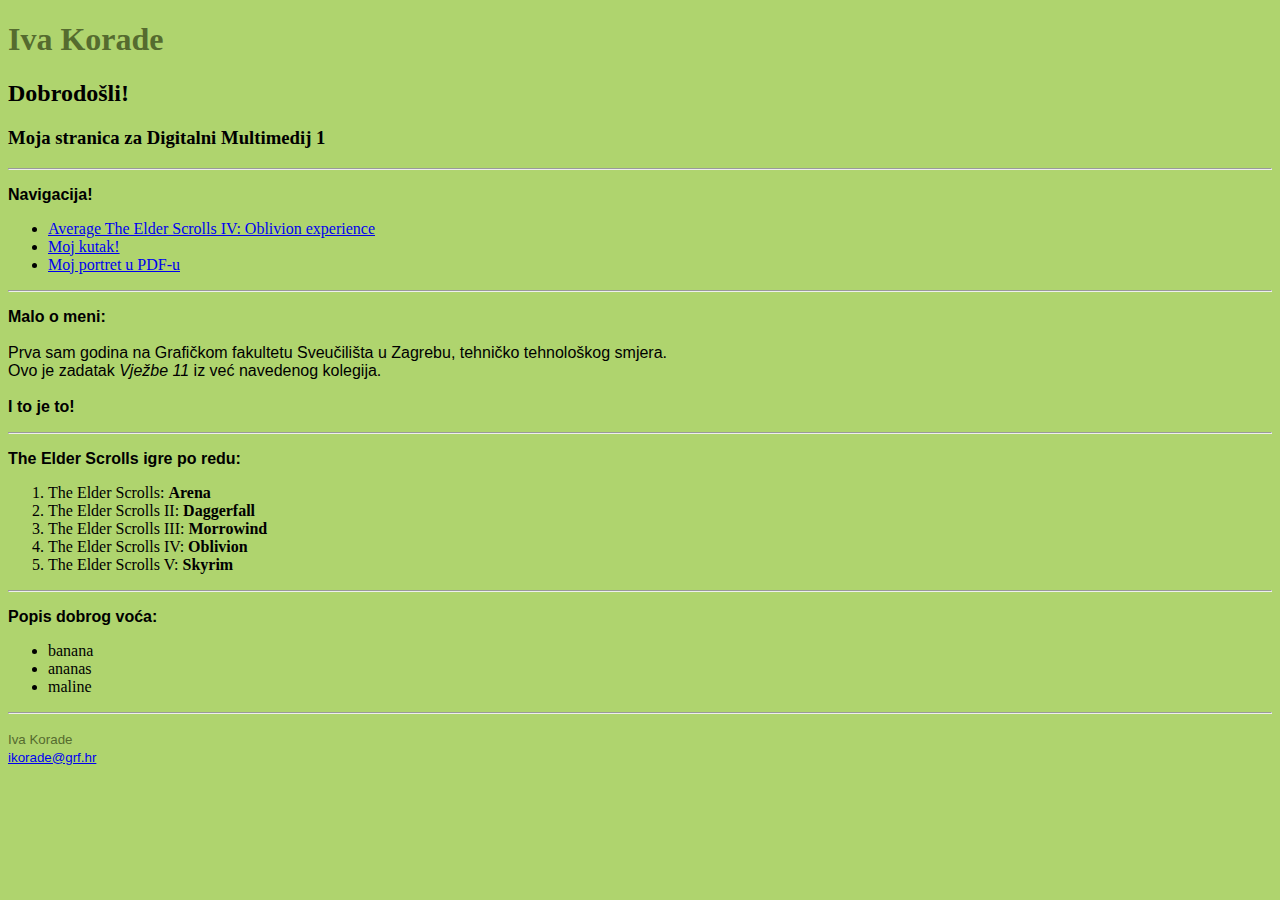
<file: index.html>
<!DOCTYPE html>
<html lang="en">
<body>
<head>
    <meta charset="UTF-8">
    <meta name="viewport" content="width=device-width, initial-scale=1.0">
    <link rel="stylesheet" href="style.css">
    <h1>Iva Korade</h1>
</head>
    <h2>Dobrodošli!</h2>
    <h3>Moja stranica za Digitalni Multimedij 1</h3>
    <hr>
    <nav>
        <p><b>Navigacija!</b></p>
        <ul>
            <li><a href="https://www.youtube.com/watch?v=cs48hmVmEbg&t"target="_blank">Average The Elder Scrolls IV: Oblivion experience</a></li>
            <li><a href="multimedija.html">Moj kutak!</a></li>
            <li><a href="multimedijski_sadrzaj/ovo_je_PDF_file_i_ovo_sam_ja.pdf"target="_blank">Moj portret u PDF-u</a></li>
        </ul>
    </nav>
    <hr>
    <p><b>Malo o meni:</b>
        <br><br>Prva sam godina na Grafičkom fakultetu Sveučilišta u Zagrebu, tehničko tehnološkog smjera.
        <br>Ovo je zadatak <i>Vježbe 11</i> iz već navedenog kolegija.<br>
        <br><b>I to je to!</b>
    </p>
    <hr>
    <p><b>The Elder Scrolls igre po redu:</b></p>
    <ol>
        <li>The Elder Scrolls: <b>Arena</b></li>
        <li>The Elder Scrolls II: <b>Daggerfall</b></li>
        <li title="btw najbolji Elder Scrolls">The Elder Scrolls III: <b>Morrowind</b></li>
        <li>The Elder Scrolls IV: <b>Oblivion</b></li>
        <li>The Elder Scrolls V: <b>Skyrim</b></li>
    </ol>
    <hr>
    <p><b>Popis dobrog voća:</b></p>
    <ul>
        <li title="ali samo zelene i žute">banana</li>
        <li>ananas</li>
        <li>maline</li>
    </ul>
<hr>
</body>
<footer>
<p><small>Iva Korade</small>
    <br><small><a href="mailto:ikorade@grf.hr"target="_blank">ikorade@grf.hr</a></small></br>
</p>
</footer>
</html>
</file>
<file: style.css>
body {
    background-color: rgb(175, 212, 110);
}
h1 {
    color: darkolivegreen;
    font-family: "Papyrus"
}
h2 {
    font-family: "Papyrus"
}
h3 {
    font-family: "Papyrus";
}
p {
    font-family: Arial, Helvetica, sans-serif;
}
footer {
    color: darkolivegreen;
}
</file>
